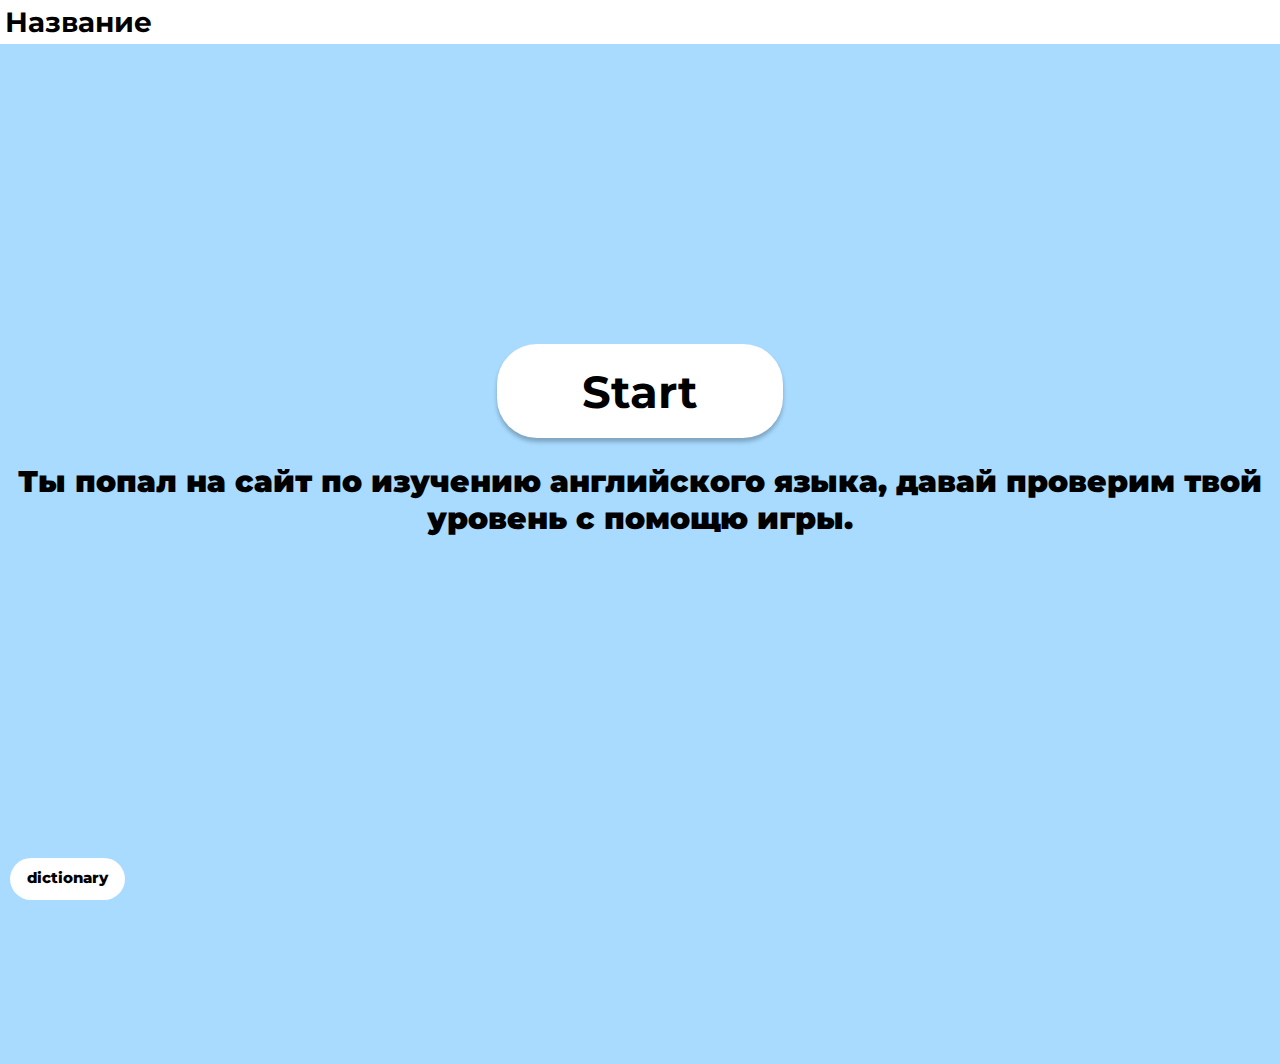
<file: index.html>
<!DOCTYPE html>
<html>
  <head>
    <title>Words</title>
    <link rel="preconnect" href="https://fonts.googleapis.com">
    <link rel="preconnect" href="https://fonts.gstatic.com" crossorigin>
    <link href="https://fonts.googleapis.com/css2?family=Montserrat:wght@400;600;700&family=Ubuntu:wght@400;700&display=swap" rel="stylesheet">
    <link rel="stylesheet" href ="style.css">
    <link rel="stylesheet" href ="start.css">
  </head>
  <body>
      <header>
        <h1 class = 'title'>Название</h1>
      </header>
      <main class = "main">
        <a href="game.html" class = "main-button">
          <h2>Start</h2>
        </a>
        <h2 class="text2">
          Ты попал на сайт по изучению английского языка, давай проверим твой уровень с помощю игры.
        </h2>
      </main>
      <footer>
        <a href="dictionary.html" class = 'button-dictionary'>
          dictionary
        </a>
      </footer>
      <script src="script.js"></script>
  </body>

</html>
</file>
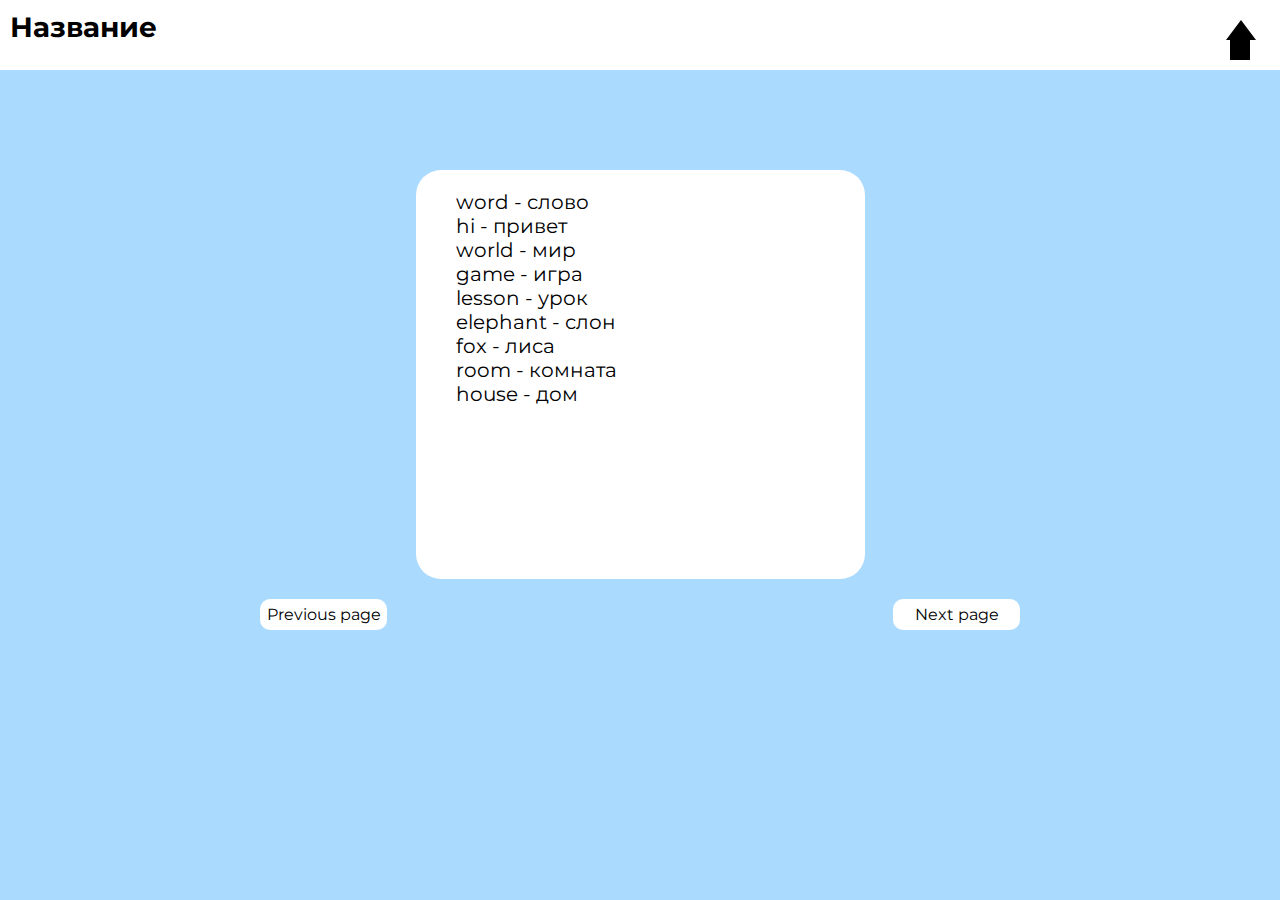
<file: dictionary.html>
<!DOCTYPE html>
<html>
  <head>
    <title>Words</title>
    <link rel="preconnect" href="https://fonts.googleapis.com">
    <link rel="preconnect" href="https://fonts.gstatic.com" crossorigin>
    <link href="https://fonts.googleapis.com/css2?family=Montserrat:wght@400;600;700&family=Ubuntu:wght@400;700&display=swap" rel="stylesheet">
    <link rel="stylesheet" href="style.css">
  </head>
  <body class="body">
    <header class="header">
      <h1 class="title">Название</h1>
      <a href="/index.html" class="home">
        <span class="roof"></span>
        <span class="home-body"></span>
      </a>
    </header>
    <main class="main">
      <div class="main-block">
        <div class = "main-block-list">
          <ul class = "main-block-col main-block-col-1">
          </ul>
          <ul class = "main-block-col main-block-col-2">
          </ul>
        </div>
      </div>
      <div class = "button-block">
        <button class = "page-button1">Previous page</button>
        <button class = "page-button2">Next page</button>
      </div>
    </main>
    <script src="dictionary.js"></script>
  </body>
</html>
</file>
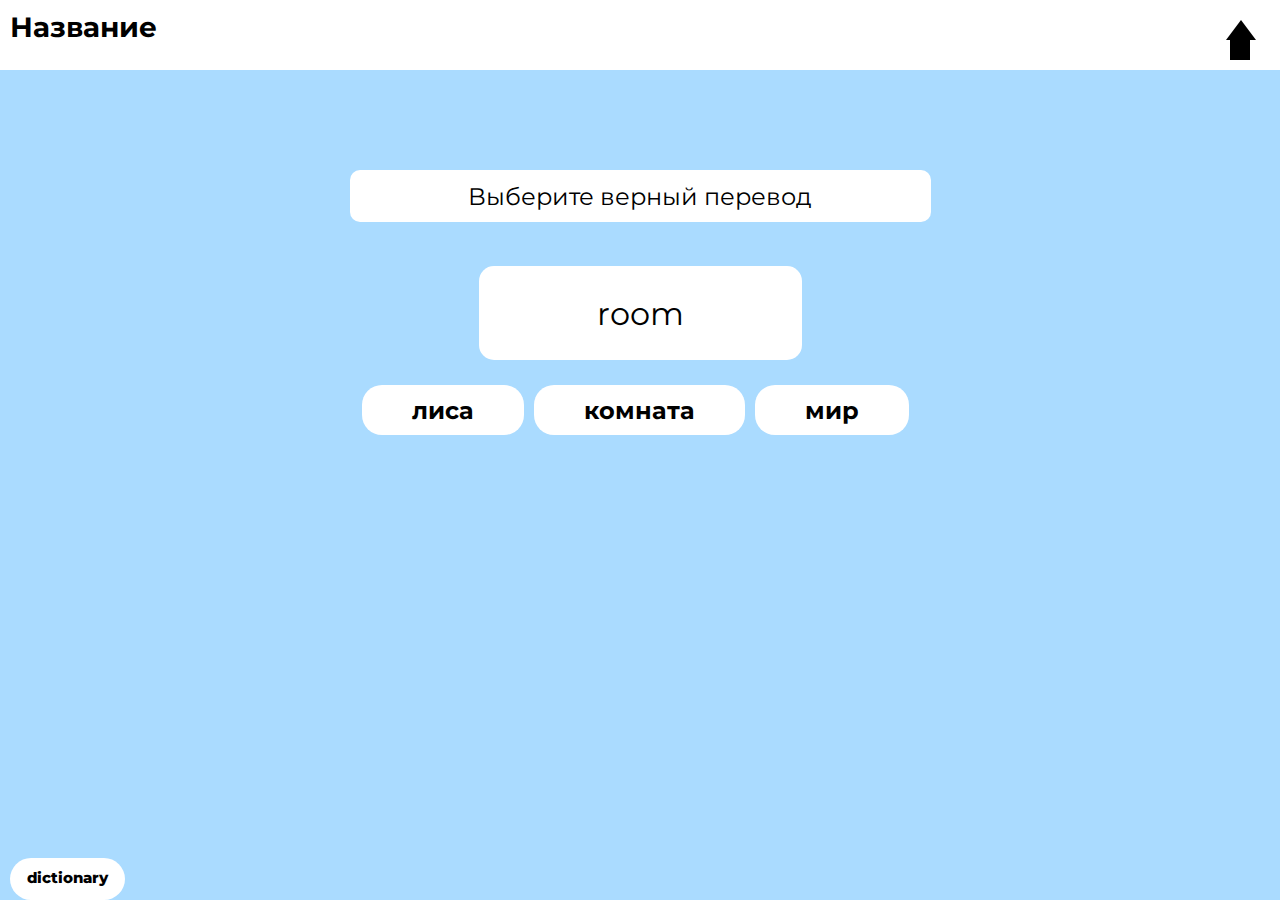
<file: game.html>
<!DOCTYPE html>
<html>
  <head>
    <title>Words</title>
    <link rel="preconnect" href="https://fonts.googleapis.com">
    <link rel="preconnect" href="https://fonts.gstatic.com" crossorigin>
    <link href="https://fonts.googleapis.com/css2?family=Montserrat:wght@400;600;700&family=Ubuntu:wght@400;700&display=swap" rel="stylesheet">
    <link rel="stylesheet" href="style.css">
    <link rel="stylesheet" href="game.css">
  </head>
  <body class="body">
    <header class="header">
      <h1 class="title">Название</h1>
      <a href="/index.html" class="home">
        <span class="roof"></span>
        <span class="home-body"></span>
      </a>
    </header>
    <main class="main">
      <div class="game-info-container">
        <div class="game-column">
          <div class="game-info">
            <p>Выберите верный перевод</p>
          </div>
          <div class="word-container">
            <p class="word-container-question"></p>
          </div>
          <div class="word-btn-row">
            <div class="word-choose-btn"></div>
            <div class="word-choose-btn"></div>
            <div class="word-choose-btn"></div>
          </div>
        </div>
      </div>
    </main>
    <footer>
      <a href="dictionary.html" class = 'button-dictionary'>
        dictionary
      </a>
  </footer>
  <script src="script.js"></script>
  </body>
</html>
</file>
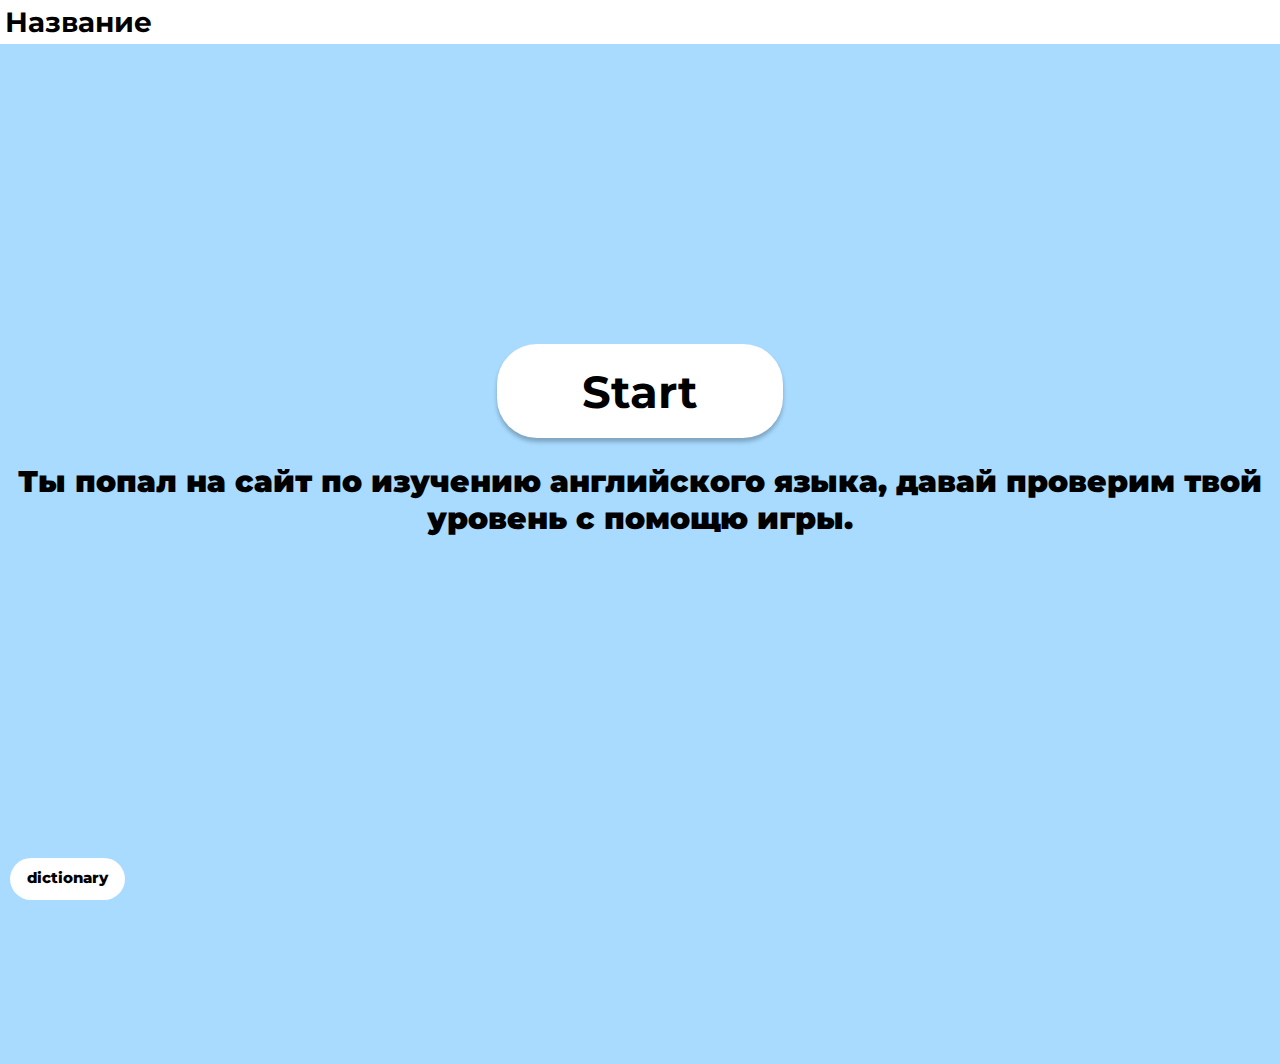
<file: start.html>
<!DOCTYPE html>
<html>
  <head>
    <title>Project</title>

    <link rel="preconnect" href="https://fonts.googleapis.com">
    <link rel="preconnect" href="https://fonts.gstatic.com" crossorigin>
    <link href="https://fonts.googleapis.com/css2?family=Montserrat:wght@400;600;700&family=Ubuntu:wght@400;700&display=swap" rel="stylesheet">
    <link rel="stylesheet" href ="style.css">
    <link rel="stylesheet" href ="start.css">
  </head>
  <body>
      <header>
        <h1 class = 'title'>Название</h1>
      </header>
      <main class = "main">
        <a href="game.html" class = "main-button">
          <h2>Start</h2>
        </a>
        <h2 class="text2">
          Ты попал на сайт по изучению английского языка, давай проверим твой уровень с помощю игры.
        </h2>
      </main>
      <footer>
        <a href="dictionary.html" class = 'button-dictionary'>
          dictionary
        </a>
      </footer>
      <script src="script.js"></script>
  </body>

</html>
</file>
<file: style.css>
.body{
    font-family: "Montserrat", sans-serif;
    font-weight: 400;
    font-size: 14px;
    background-color: #AADBFF;
    padding: 0;
    margin: 0;
}

.header{
    background-color: #ffffff;
    min-height: 26px;
    padding: 10px;
    display: flex;
    justify-content: space-between;
}

.title{
    margin: 0;
}

.home {
    display: block;
    position: relative;
    height: 50px;
    width: 40px;
    cursor: pointer;
}

.home-body {
    position: absolute;
    width: 20px;
    height: 20px;
    bottom: 0;
    left: 0;
    background-color: #000;
}

.roof {
    position: absolute;
    top: 10px;
    left: -4px;
    width: 0;
    height: 0;
    border-left: 15px solid transparent;
    border-right: 15px solid transparent;
    border-bottom: 20px solid #000;
}

.main{
    padding-top: 100px;
}

.main-block{
    width: 369px;
    height: 369px;
    background-color: #ffffff;
    border-radius: 25px;
    margin: 0 auto;
    padding: 20px 40px;
}

.main-block-list{
    display: flex;
    justify-content: space-between;
}

.main-block-col{
    list-style: none;
    font-size: 20px;
    margin: 0px;
    padding: 0px;
}

.button-block{
    display: flex;
    justify-content: space-between;
    margin-top: 20px;
    margin-left: 260px;
    margin-right: 260px;
}

.page-button1{
    font-family: "Montserrat", sans-serif;
    width: 127px;
    height: 31px;
    border-radius: 10px;
    font-size: 16px;
    border: none;
    background-color: #ffffff;
}

.page-button2{
    font-family: "Montserrat", sans-serif;
    width: 127px;
    height: 31px;
    border-radius: 10px;
    font-size: 16px;
    border: none;
    background-color: #ffffff;
}

.start-button-container{
    display: flex;
    align-items: center;
    justify-content: center;
    margin-top: 200px;
}

.start-button{
    font-family: "Montserrat", sans-serif;
    width: 286px;
    height: 94px;
    border-radius: 40px;
    font-size: 40px;
    border: none;
    background-color: #ffffff;
}

.info-container{
    display: flex;
    align-items: center;
    justify-content: center;
    margin-top: 25px;
    font-size: 20px;
}

.dict-button-container{
    display: flex;
    align-items: left;
    justify-content: left;
    margin-left: 50px;
    margin-top: 250px;
    font-size: 20px;
}

.dict-button{
    font-family: "Montserrat", sans-serif;
    width: 135px;
    height: 57px;
    border-radius: 40px;
    font-size: 20px;
    border: none;
    background-color: #ffffff;
}


.button-dictionary{
    display: block;
    text-decoration: none;
    margin-left: 10px;
    border-radius: 40px;
    background: #FFF;
    padding: 10px 17px 0px 17px;
    justify-content: center;
    align-items: center;    
    width: 81px;
    height: 32px;
    flex-shrink: 0;
    color: #000;
    font-size: 15px;
    font-style: normal;
    font-weight: 800;
    line-height: normal;
    position: absolute;
    bottom: 0;
    left: 0;
}
</file>
<file: start.css>
html {
    position: relative;
    height: 100%;
    background-color: hsl(205, 100%, 83%)
}

body {
    position: absolute;
    font-family: 'Montserrat', sans-serif;
    font-weight: 400;
    font-size: 14px;
    width: 100%;
    margin: 0;
    height: 100%;
    min-height: 90%;
}

header {
    background-color: #ffffff;
    min-height: 26px;
    padding: 5px;
}

.title {
    margin: 0;
}
.main {
    padding-top: 300px;
    height: 80%;
    min-height: 80%;
}

.main-button{
    margin: auto;
    margin-top: 300;
    width: 286px;
    height: 94px;
    border-radius: 40px;
    background: #FFF;
    box-shadow: 0px 4px 4px 0px rgba(0, 0, 0, 0.25);
    align-content: bottom;
    color: #000;
    font-size: 30px;
    font-style: normal;
    font-weight: 800px;
    line-height: normal;
    text-align: center;
    display: flex;
    justify-content: center;
    align-items: center;
    cursor: pointer;
    text-decoration: none;
}

.text {
    color: #000;
    font-size: 30px;
    font-style: normal;
    font-weight: 900;
    line-height: normal;
}

.text2 {
    text-align: center;
    color: #000;
    font-size: 30px;
    font-style: normal;
    font-weight: 900;
    line-height: normal;
}
</file>
<file: game.css>
.game-info-container{
    display: flex;
    align-items: center;
    justify-content: center;
}

.game-info{
    display: flex;
    align-items: center;
    justify-content: center;
    font-family: "Montserrat", sans-serif;
    width: 581px;
    height: 52px;
    border-radius: 10px;
    font-size: 24px;
    border: none;
    background-color: #ffffff;
}

.word-container{
    margin-top: 44px;
    margin-bottom: 25px;
    display: flex;
    align-items: center;
    justify-content: center;
    font-family: "Montserrat", sans-serif;
    width: 323px;
    height: 94px;
    border-radius: 15px;
    font-size: 32px;
    border: none;
    background-color: #ffffff;
}

.game-column {
    display: flex;
    flex-direction: column;
    align-items: center;
}

.word-btn-row {
    display: flex;
}

.word-choose-btn {
    height: 50px;
    padding-right: 50px;
    padding-left: 50px;
    background-color: #fff;
    border-radius: 20px;
    display: flex;
    justify-content: center;
    align-items: center;
    font-size: 24px;
    font-weight: 700;
    margin-right: 10px;
    cursor: pointer;
}

.success {
    background-color: #CFFDB3;
}

.reject {
    background-color: #EA6B6B;
}
</file>
